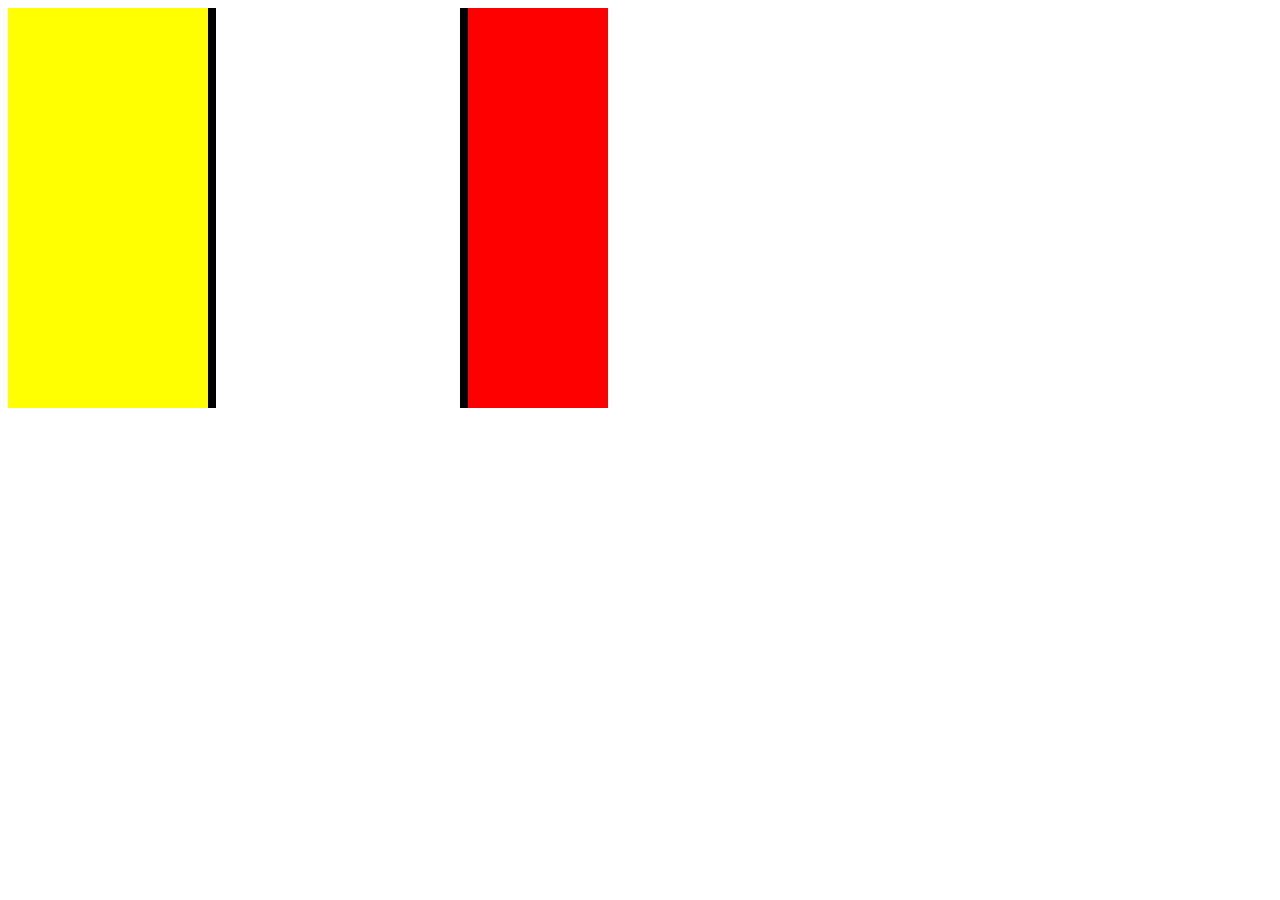
<file: Class:home/Mondriaan 1/index.html>
<!DOCTYPE html>

<head>
    <title>Opdracht les 05</title>
    <link rel="stylesheet" type="text/css" href="style.css">
</head>

<body>
    <main>
        <div class="block" id="geel"></div>
        <div class="block" id="wit"></div>
        <div class="block" id="rood"></div>
    </main>
</body>
</file>
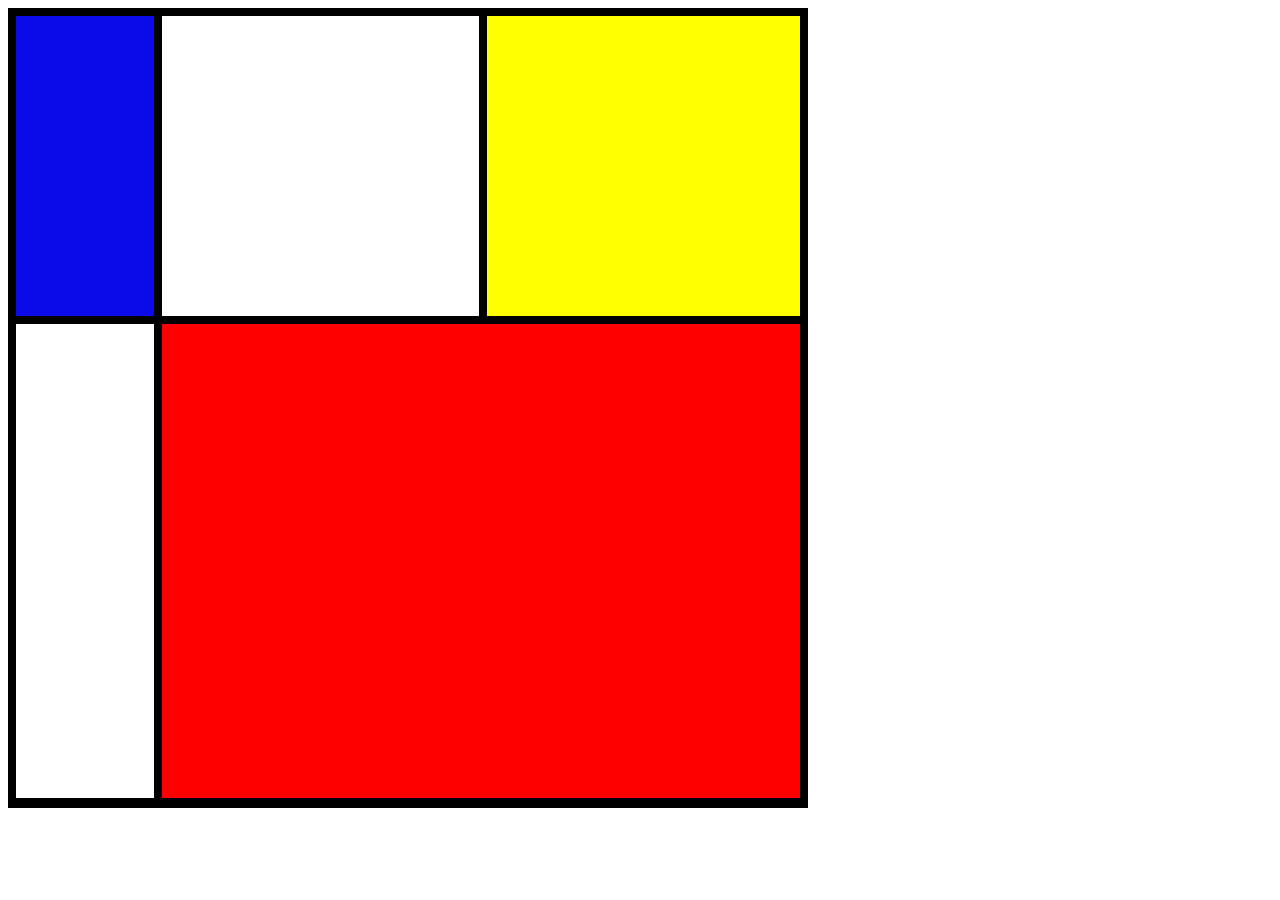
<file: Class:home/Mondriaan 2/index.html>
<!DOCTYPE html>

<head>
    <title>Opdracht les 05</title>
    <link rel="stylesheet" type="text/css" href="style.css">
</head>

<body>
    <main>
        <div class="block" id="eerste"></div>
        <div class="block" id="tweede"></div>
        <div class="block" id="derde"></div>
        <div class="block" id="vierde"></div>
        <div class="block" id="vijfde"></div>
    </main>
</body>
</file>
<file: Class:home/Mondriaan 1/style.css>
#geel {
  height: 400px;
  width: 200px;
  background: yellow;
  }

#wit {
  height: 400px;
  width: 244px;
  background: white;
  margin-left: 8px;
  }

#rood {
  height: 400px;
  width: 140px;
  margin-left: 8px;
  background: red;
  }

  .block {
    float: left;
  }

  div {
    display: block;
}

main {
  width: 600px;
  height: 400px;
  background: black;
}

main {
  display: block;
}
</file>
<file: Class:home/Mondriaan 2/style.css>
#eerste {
  height: 300px;
  width: 138px;
  background: rgb(11, 11, 233);
  margin-left: 8px;
  margin-top: 8px;
  }

#tweede {
  height: 300px;
  width: 317px;
  background: white;
  margin-left: 8px;
  margin-top: 8px;
  }

#derde {
  height: 300px;
  width: 313px;
  margin-left: 8px;
  background: yellow;
  margin-top: 8px;
  }

  #vierde {
    height: 474px;
    width: 138px;
    background: white;
    margin-top: 8px;
    margin-left: 8px;
    }
  
  #vijfde {
    width: 638px;
    height: 474px;
    background: red;
    margin-top: 8px;
    margin-left: 8px;
  }

  .block {
    float: left;
  }

  div {
    display: block;
}

main {
  width: 800px;
  height: 800px;
  background: black;
}

main {
  display: block;
}
</file>
